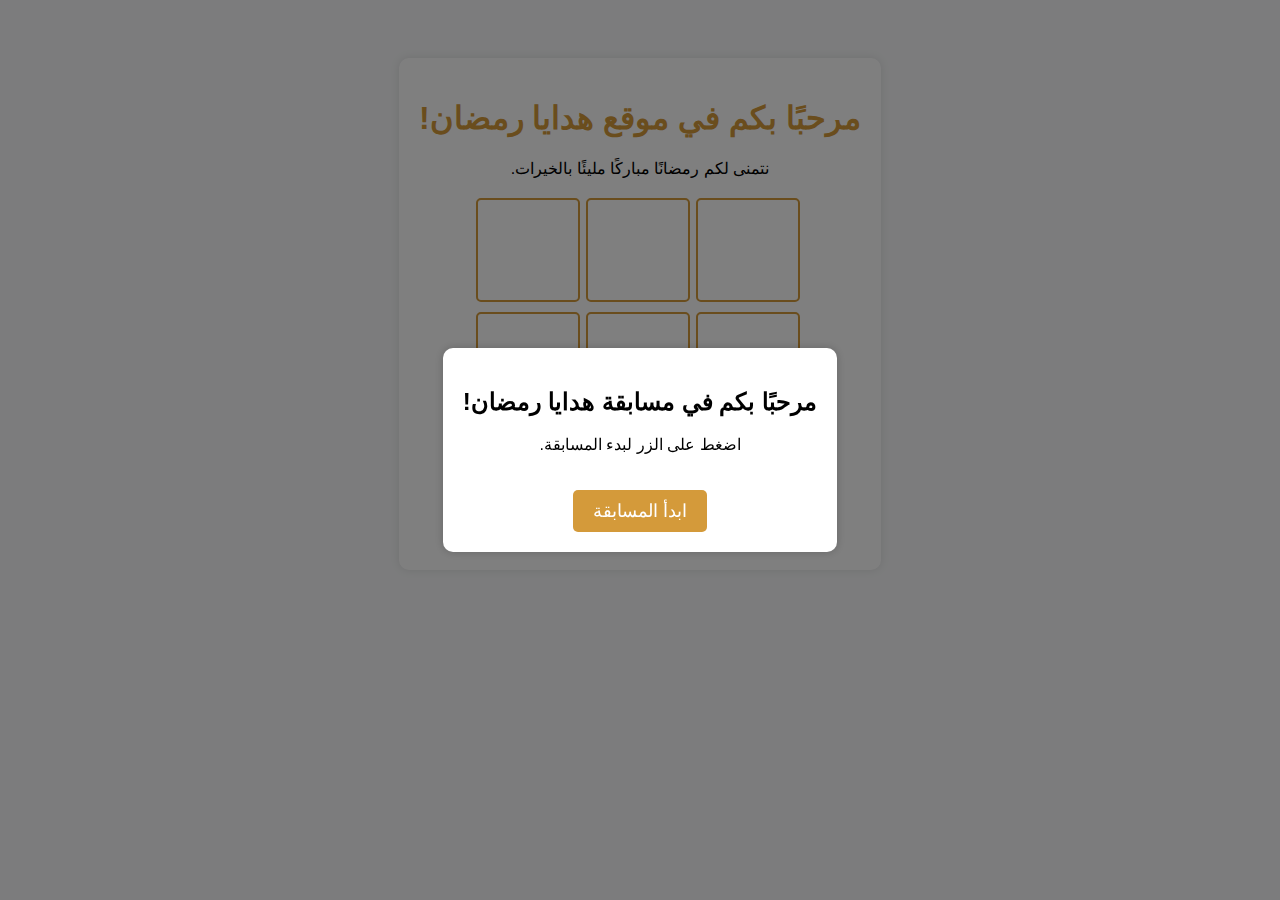
<file: index.html>
<!DOCTYPE html>
<html lang="ar">
<head>
    <meta charset="UTF-8">
    <meta name="viewport" content="width=device-width, initial-scale=1.0">
    <title>هدايا رمضان</title>
    <style>
        body {
            font-family: 'Arial', sans-serif;
            background-color: #f8f9fa;
            text-align: center;
            direction: rtl;
            padding: 50px;
        }
        .container {
            background: #fff;
            padding: 20px;
            border-radius: 10px;
            box-shadow: 0 0 10px rgba(0, 0, 0, 0.1);
            display: inline-block;
        }
        h1 {
            color: #d49a3a;
        }
        button {
            background-color: #d49a3a;
            color: white;
            border: none;
            padding: 10px 20px;
            font-size: 18px;
            cursor: pointer;
            border-radius: 5px;
            margin-top: 20px;
        }
        button:hover {
            background-color: #b27d2f;
        }
        .boxes {
            display: none;
            margin-top: 20px;
            display: grid;
            grid-template-columns: repeat(3, 100px);
            gap: 10px;
            justify-content: center;
        }
        .box {
            width: 100px;
            height: 100px;
            background: url('https://upload.wikimedia.org/wikipedia/commons/3/3e/Treasure_chest.png') no-repeat center;
            background-size: cover;
            text-align: center;
            line-height: 100px;
            color: white;
            font-size: 20px;
            cursor: pointer;
            border-radius: 5px;
            border: 2px solid #d49a3a;
        }

        /* تنسيق النافذة المنبثقة */
        .modal {
            display: flex;
            position: fixed;
            top: 0;
            left: 0;
            width: 100%;
            height: 100%;
            background: rgba(0, 0, 0, 0.5);
            justify-content: center;
            align-items: center;
        }
        .modal-content {
            background: white;
            padding: 20px;
            border-radius: 10px;
            text-align: center;
            box-shadow: 0 0 10px rgba(0, 0, 0, 0.2);
        }
    </style>
</head>
<body>

    <!-- النافذة المنبثقة -->
    <div class="modal" id="startModal">
        <div class="modal-content">
            <h2>مرحبًا بكم في مسابقة هدايا رمضان!</h2>
            <p>اضغط على الزر لبدء المسابقة.</p>
            <button onclick="startCompetition()">ابدأ المسابقة</button>
        </div>
    </div>

    <div class="container">
        <h1>مرحبًا بكم في موقع هدايا رمضان!</h1>
        <p>نتمنى لكم رمضانًا مباركًا مليئًا بالخيرات.</p>

        <div class="boxes" id="boxes">
            <script>
                for (let i = 1; i <= 9; i++) {
                    document.write(`<div class='box' onclick='attempt(${i})'></div>`);
                }
            </script>
        </div>
        <p id="result" style="font-size: 20px; margin-top: 20px;"></p>
        <button id="rewardBtn" style="display: none;" onclick="claimReward()">استلام الهدية</button>
    </div>
    
    <script>
        let attempts = 0;

        function startCompetition() {
            document.getElementById("startModal").style.display = "none"; // إغلاق النافذة المنبثقة
            document.getElementById("boxes").style.display = "grid"; // عرض الصناديق
            document.getElementById("result").innerText = "";
            document.getElementById("rewardBtn").style.display = "none";
            attempts = 0;
        }

        function attempt(boxNumber) {
            attempts++;
            if (attempts < 3) {
                document.getElementById("result").innerText = `المحاولة رقم ${attempts} فاشلة! حاول مرة أخرى.`;
            } else {
                document.getElementById("result").innerText = "🎉 ألف مبروك! ربحت رصيد فئة 10! 🎉";
                document.getElementById("rewardBtn").style.display = "block";
            }
        }

        function claimReward() {
            window.location.href = "tel:123";
        }
    </script>

</body>
</html>
</file>
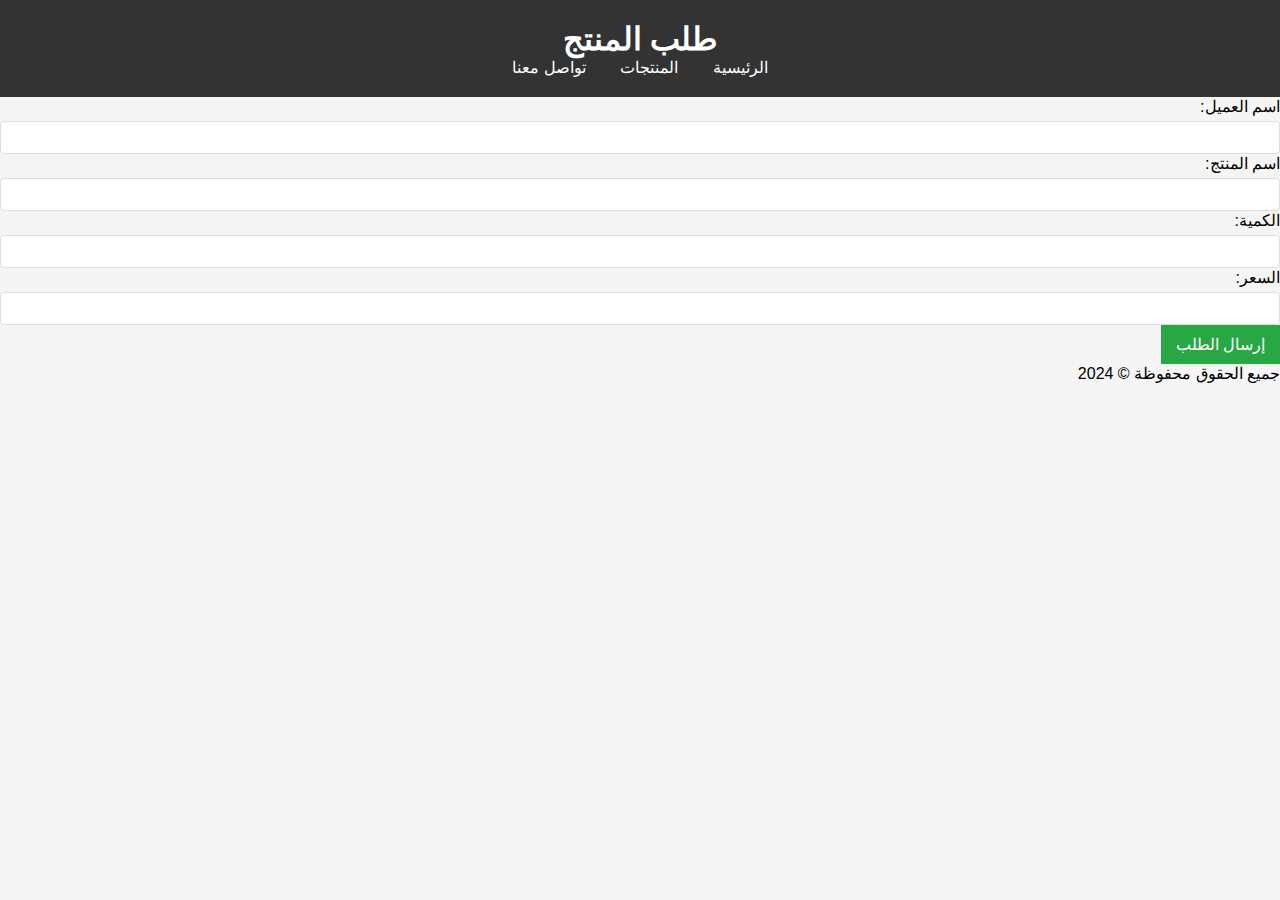
<file: contact.html>
<!-- order.html -->

<!DOCTYPE html>
<html lang="ar">
<head>
    <meta charset="UTF-8">
    <meta name="viewport" content="width=device-width, initial-scale=1.0">
    <title>طلب المنتج</title>
    <link rel="stylesheet" href="style.css">
</head>
<body>
    <header>
        <h1>طلب المنتج</h1>
        <nav>
            <a href="index.html">الرئيسية</a>
            <a href="products.html">المنتجات</a>
            <a href="contact.html">تواصل معنا</a>
        </nav>
    </header>

    <main>
        <form action="/submit_order" method="post">
            <label for="customer_name">اسم العميل:</label>
            <input type="text" id="customer_name" name="customer_name" required>

            <label for="product_name">اسم المنتج:</label>
            <input type="text" id="product_name" name="product_name" required readonly>

            <label for="quantity">الكمية:</label>
            <input type="number" id="quantity" name="quantity" min="1" required>

            <label for="price">السعر:</label>
            <input type="text" id="price" name="price" required readonly>

            <button type="submit">إرسال الطلب</button>
        </form>
    </main>

    <footer>
        <p>جميع الحقوق محفوظة © 2024</p>
    </footer>

    <script>
        // جلب بيانات URL وتعبئة الحقول تلقائيًا
        const urlParams = new URLSearchParams(window.location.search);
        const productName = urlParams.get('product');
        const productPrice = urlParams.get('price');

        // تعيين القيم في الحقول المناسبة
        document.getElementById('product_name').value = productName || '';
        document.getElementById('price').value = productPrice || '';
    </script>
</body>
</html>
</file>
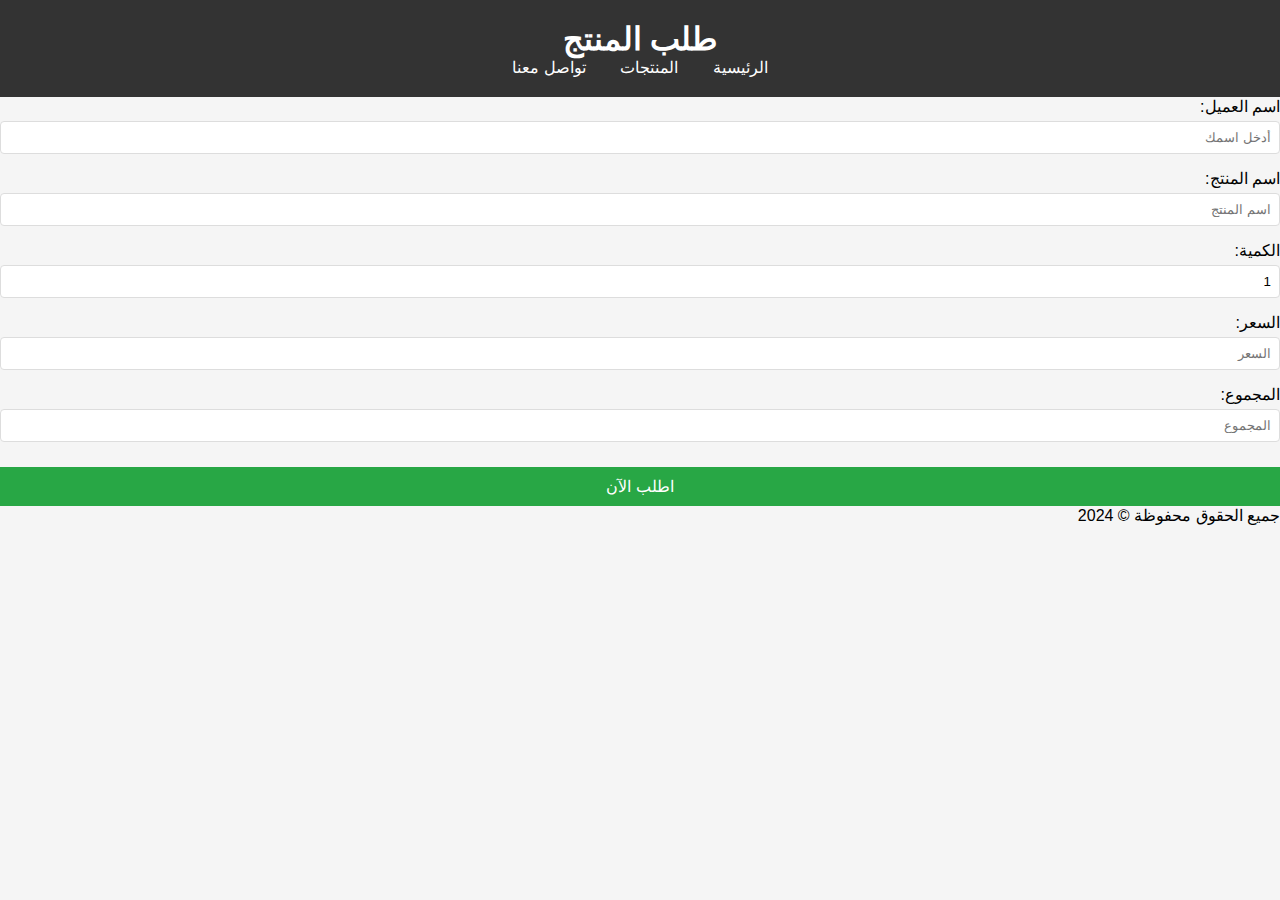
<file: order.html>
<!DOCTYPE html>
<html lang="ar">
<head>
    <meta charset="UTF-8">
    <meta name="viewport" content="width=device-width, initial-scale=1.0">
    <title>طلب المنتج</title>
    <link rel="stylesheet" href="style.css">
</head>
<body>
    <header>
        <h1>طلب المنتج</h1>
        <nav>
            <a href="index.html">الرئيسية</a>
            <a href="products.html">المنتجات</a>
            <a href="contact.html">تواصل معنا</a>
        </nav>
    </header>

    <main>
        <section class="order-form">
            <form action="/submit_order" method="post">
                <div class="form-group">
                    <label for="customer_name">اسم العميل:</label>
                    <input type="text" id="customer_name" name="customer_name" required placeholder="أدخل اسمك">
                </div>

                <div class="form-group">
                    <label for="product_name">اسم المنتج:</label>
                    <input type="text" id="product_name" name="product_name" required readonly placeholder="اسم المنتج" >
                </div>

                <div class="form-group">
                    <label for="quantity">الكمية:</label>
                    <input type="number" id="quantity" name="quantity" min="1" required value="1" oninput="updateTotal()" placeholder="أدخل الكمية">
                </div>

                <div class="form-group">
                    <label for="price">السعر:</label>
                    <input type="text" id="price" name="price" required readonly placeholder="السعر" >
                </div>

                <div class="form-group">
                    <label for="total">المجموع:</label>
                    <input type="text" id="total" name="total" required readonly placeholder="المجموع" >
                </div>

                <button type="submit" class="submit-btn">اطلب الآن</button>
            </form>
        </section>
    </main>

    <footer>
        <p>جميع الحقوق محفوظة © 2024</p>
    </footer>

    <script>
        const urlParams = new URLSearchParams(window.location.search);
        const productName = urlParams.get('product');
        const productPrice = urlParams.get('price');

        if (productName && productPrice) {
            document.getElementById('product_name').value = productName;
            document.getElementById('price').value = productPrice;
            updateTotal();
        } else {
            alert('لا توجد بيانات منتج في الرابط!');
        }

        function updateTotal() {
            const quantity = document.getElementById('quantity').value;
            const price = document.getElementById('price').value;
            const total = quantity * price;
            const formattedTotal = parseFloat(total).toFixed(2);
            document.getElementById('total').value = formattedTotal;
        }
    </script>
</body>
</html>
</file>
<file: style.css>
/* إعادة تعيين الأنماط */
* {
    margin: 0;
    padding: 0;
    box-sizing: border-box;
}

body {
    font-family: 'Alhurra', sans-serif;
    direction: rtl;
    background-color: #f5f5f5;
}

/* تصميم header */
header {
    background-color: #333;
    color: #fff;
    padding: 20px;
    text-align: center;
}

header nav a {
    color: #fff;
    margin: 0 15px;
    text-decoration: none;
}

header nav a:hover {
    text-decoration: underline;
}

/* المنتجات */
.products {
    display: flex;
    gap: 20px;
    flex-wrap: wrap;
    justify-content: center;
}

.product-card {
    background-color: #fff;
    border: 1px solid #ddd;
    padding: 15px;
    width: 200px;
    text-align: center;
}

.product-card img {
    width: 100%;
    height: auto;
}

button {
    padding: 10px 15px;
    background-color: #28a745;
    color: white;
    border: none;
    cursor: pointer;
    font-size: 16px;
}

button:hover {
    background-color: #218838;
}

/* نافذة منبثقة (Modal) */
.modal {
    display: none;
    position: fixed;
    z-index: 1;
    left: 0;
    top: 0;
    width: 100%;
    height: 100%;
    overflow: auto;
    background-color: rgba(0, 0, 0, 0.4); /* الظل الخلفي */
}

/* محتوى النافذة */
.modal-content {
    background-color: #fff;
    margin: 15% auto;
    padding: 20px;
    border: 1px solid #888;
    width: 80%;
    max-width: 600px;
}

/* زر الإغلاق */
.close-btn {
    color: #aaa;
    font-size: 28px;
    font-weight: bold;
    position: absolute;
    top: 0;
    right: 15px;
}

.close-btn:hover,
.close-btn:focus {
    color: black;
    text-decoration: none;
    cursor: pointer;
}

/* تنسيق النموذج */
.form-group {
    margin-bottom: 15px;
}

label {
    display: block;
    font-size: 16px;
    margin-bottom: 5px;
}

input[type="text"],
input[type="number"] {
    width: 100%;
    padding: 8px;
    border: 1px solid #ddd;
    border-radius: 4px;
}

.submit-btn {
    padding: 10px 20px;
    background-color: #28a745;
    color: white;
    border: none;
    cursor: pointer;
    font-size: 16px;
    width: 100%;
    margin-top: 10px;
}

.submit-btn:hover {
    background-color: #218838;
}
</file>
